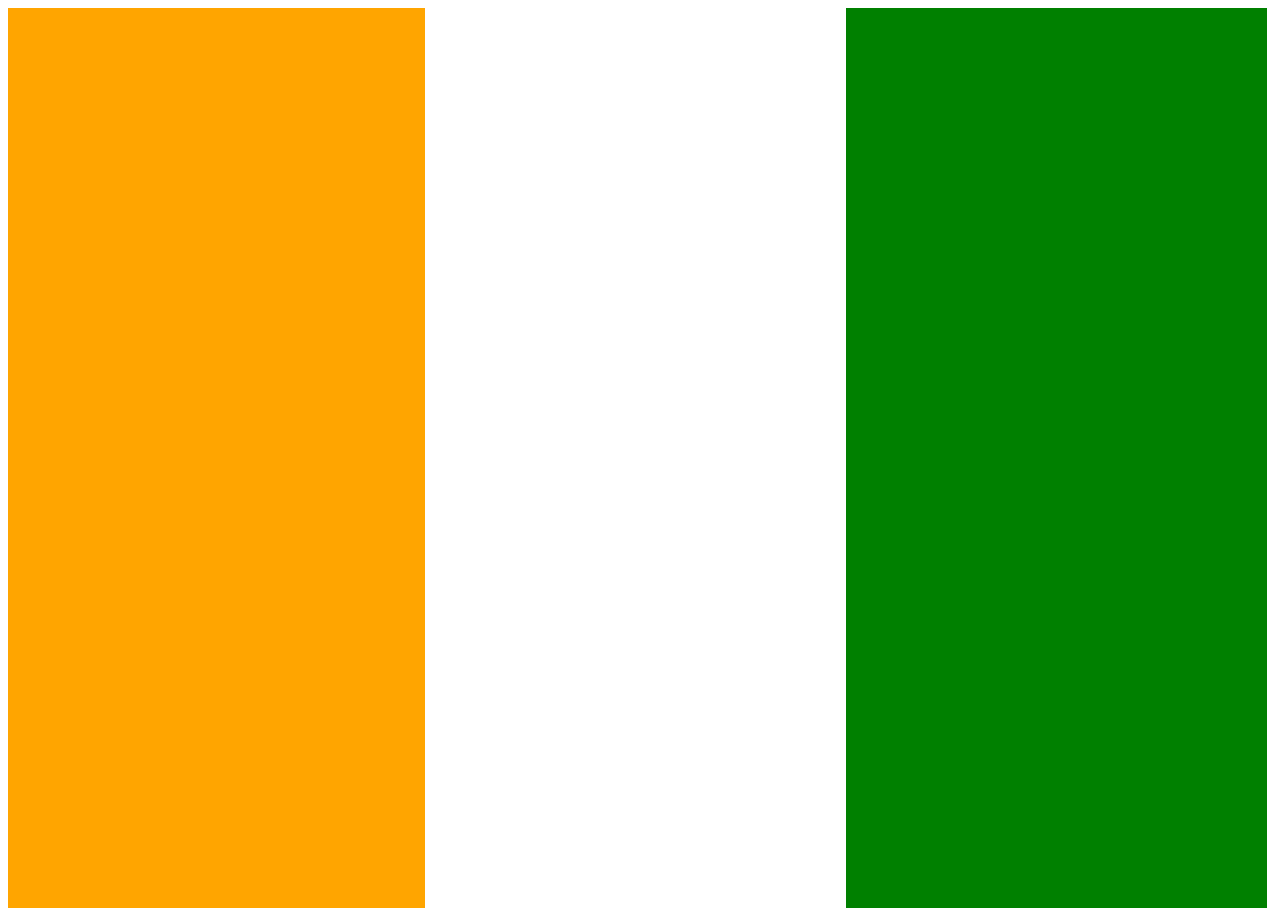
<file: learn-git/Toy Problems/Morning Lectures/index.html>
<html>
	<head>
		<title> Feburary 21</title>
		<link rel="stylesheet" href= "./main.css" />
	</head>
	<body>
		<!---<div class="image"></div>
		<div class="another-image"></div>
		<p> Vestibulum ante ipsum primis in faucibus orci luctus et ultrices posuere cubilia Curae; Donec velit neque, auctor sit amet aliquam vel, ullamcorper sit amet ligula. Curabitur arcu erat, accumsan id imperdiet et, porttitor at sem. Proin eget tortor risus. Vestibulum ac diam sit amet quam vehicula elementum sed sit amet dui.
			Nulla porttitor accumsan tincidunt. Sed porttitor
			lectus nibh. Sed porttitor lectus nibh. Vivamus suscipit tortor eget felis porttitor volutpat. Mauris blandit aliquet elit, eget tincidunt nibh pulvinar a.
			Vivamus magna justo, lacinia eget consectetur sed, convallis
			at tellus.
		</p>--->
		<div class="col-1"></div>
		<div class="col-2"></div>
		<div class="col-3"></div>

	</body>
</html>
</file>
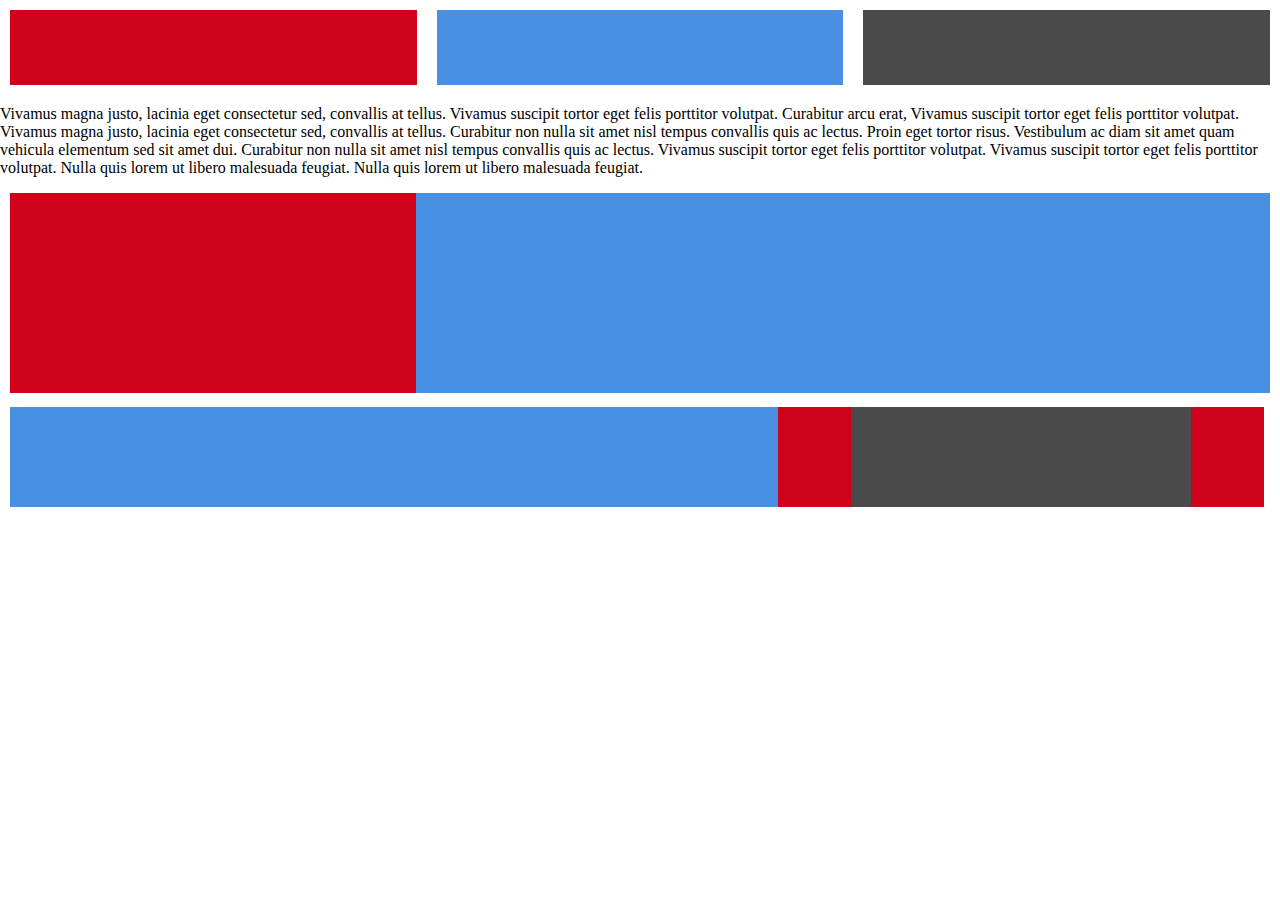
<file: learn-git/Building Blocks/first1.html>
<!DOCTYPE html>
<html lang="en">
<head>
	<meta charset="UTF-8">
	<meta name="viewport" content="width=device-width, initial-scale=1.0">
	<meta http-equiv="X-UA-Compatible" content="ie=edge">
	<title>Document</title>
	<link rel="stylesheet" href="./first1.css" />
</head>
<body>
	<div class="row">
		<div class="topbox"></div>
		<div class="topbox blue"></div>
		<div class="topbox grey"></div>
	</div>
	<div class="jargen">
		<p>Vivamus magna justo, lacinia eget consectetur sed, convallis at tellus. Vivamus suscipit tortor eget felis porttitor volutpat. Curabitur arcu erat,
		   Vivamus suscipit tortor eget felis porttitor volutpat. Vivamus magna justo, lacinia eget consectetur sed, convallis at tellus. Curabitur non nulla sit amet nisl tempus convallis quis ac lectus. Proin eget tortor risus. Vestibulum ac diam sit amet quam vehicula elementum sed sit amet dui. Curabitur non nulla sit amet nisl tempus convallis quis ac lectus. Vivamus suscipit tortor eget felis porttitor volutpat. Vivamus suscipit tortor eget felis porttitor volutpat. Nulla quis lorem ut libero malesuada feugiat. Nulla quis lorem ut libero malesuada feugiat.
		</p>
	</div>
<div class="row">
	<div class="boxes"></div>
	<div class="boxes2 blue"></div>
</div>
<div class="row2">
	<div class="bottom1"></div>
	<div class="bottom2">
		<div class="inside-box"></div>
		
		</div>
</div>

</html>
</file>
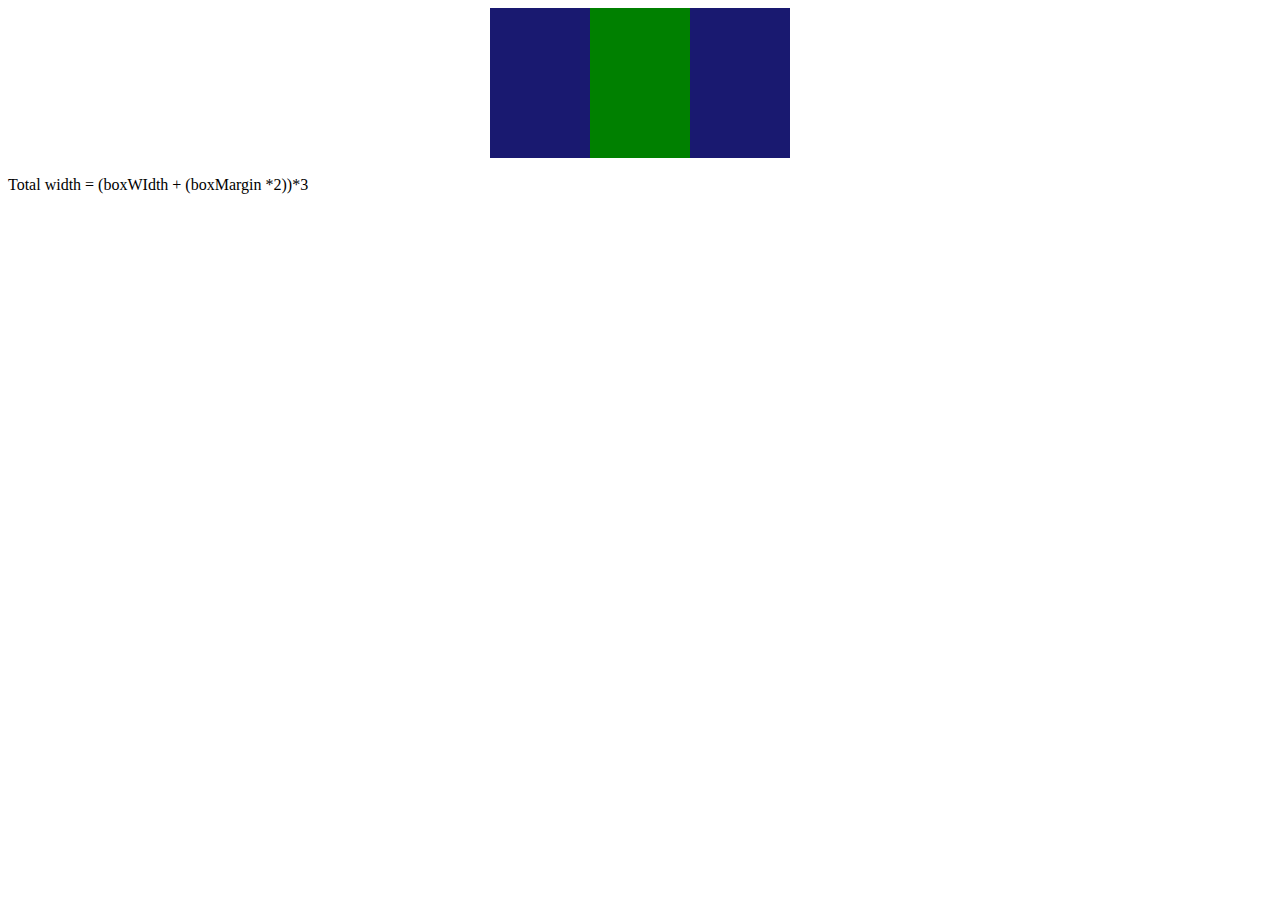
<file: learn-git/Building Blocks/prac2.html>
<!DOCTYPE html>
<html lang="en">
<head>
	<meta charset="UTF-8">
	<meta name="viewport" content="width=device-width, initial-scale=1.0">
	<meta http-equiv="X-UA-Compatible" content="ie=edge">
	<title>Document</title>
	<link rel="stylesheet" href="./prac2.css" />
</head>
<body>
	<div class="row">
		<div class="box"></div>
		<div class="box green"></div>
		<div class="box"></div>
	</div>
<br>
 Total width = (boxWIdth + (boxMargin *2))*3


</body>
</html>
</file>
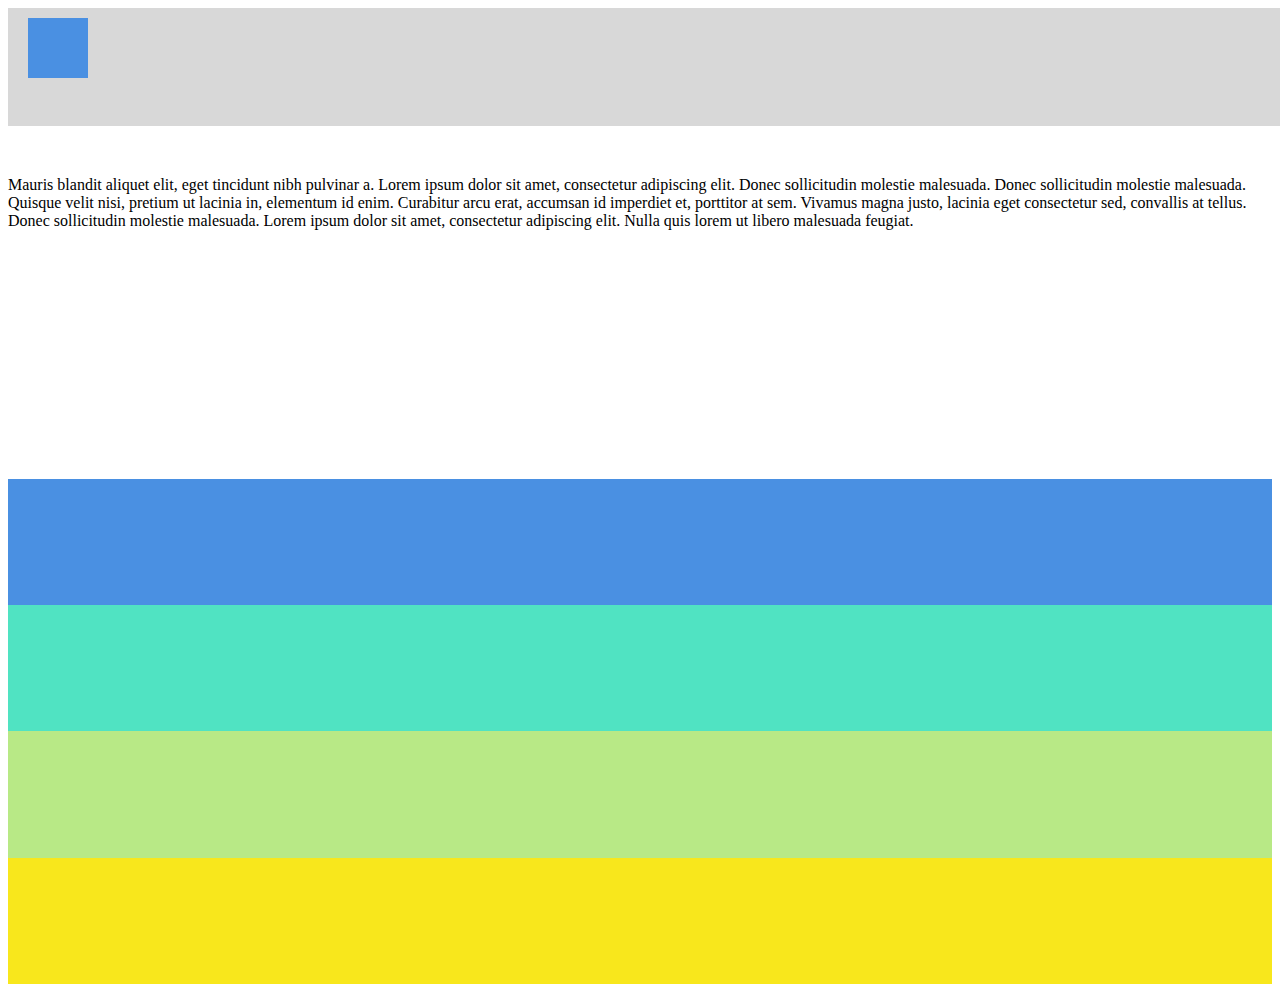
<file: learn-git/Building Blocks/third.html>
<html>
	<head>
		<title>Third mini</title>
		<link rel="stylesheet" href="./third.css" />
	</head>
	<body>
		<main>
		 <div class="layer-1">
		 	<div class="box"></div>
		 </div>
		 <div class="layer-2">Mauris blandit aliquet elit, eget tincidunt nibh pulvinar a. Lorem ipsum dolor sit amet, consectetur adipiscing elit. Donec sollicitudin molestie malesuada. Donec sollicitudin molestie malesuada. Quisque velit nisi, pretium ut lacinia in, elementum id enim. Curabitur arcu erat, accumsan id imperdiet et, porttitor at sem. Vivamus magna justo, lacinia eget consectetur sed, convallis at tellus. Donec sollicitudin molestie malesuada. Lorem ipsum dolor sit amet, consectetur adipiscing elit. Nulla quis lorem ut libero malesuada feugiat.</div>
		 <div class="layer-3"></div>
		 <div class="layer-4"></div>
		 <div class="layer-5"></div>
		 <div class="layer-6"></div>
	</main>




	</body>
</html>
</file>
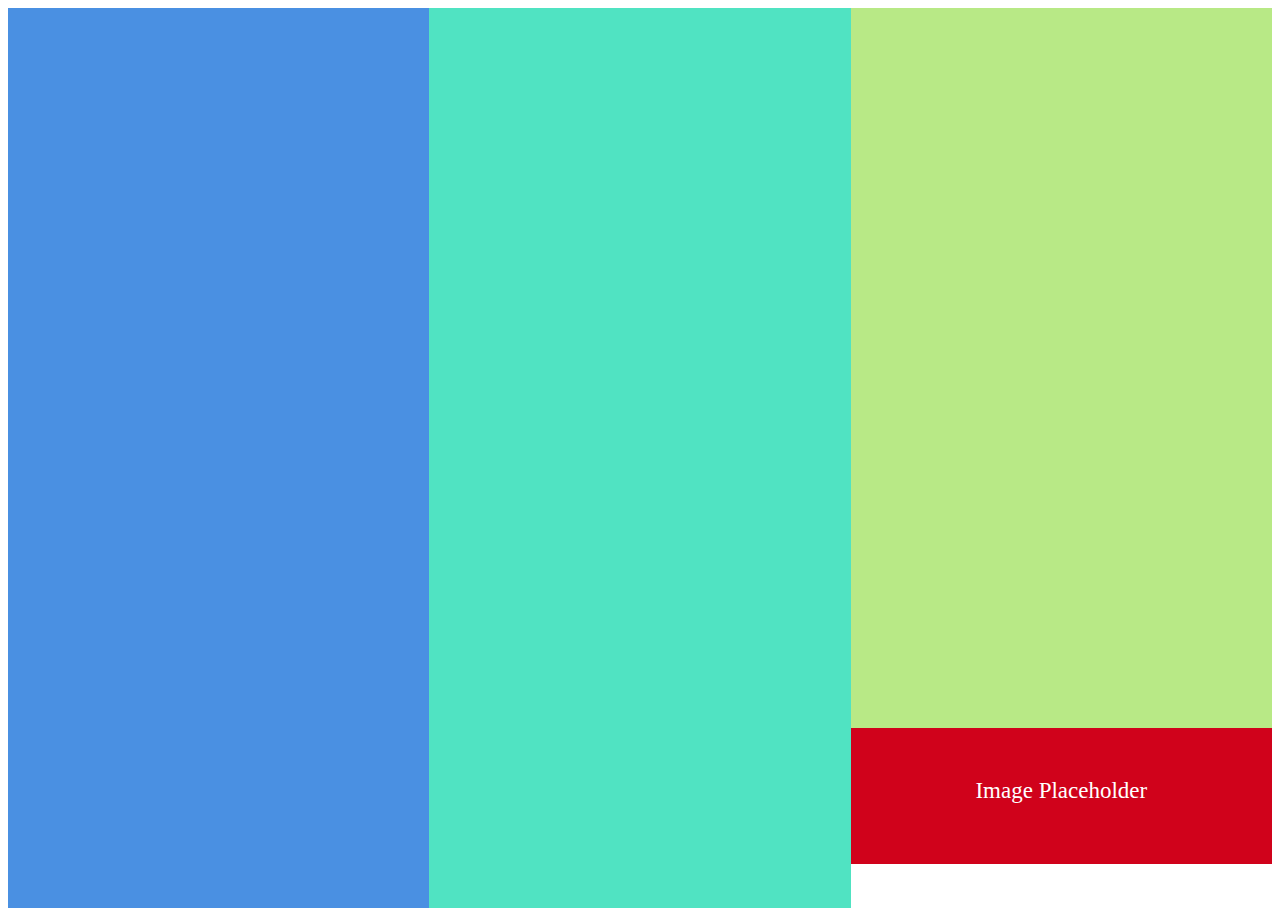
<file: learn-git/Toy Problems/Mini-Project/second.html>
<html>
	<head>
		<title>feb 21 2017 second mini</title>
		<link rel="stylesheet" href="./second.css" />
		</head>
  <body>

		<div class="col-1"></div>
		<div class="col-2"></div>
		<div class="col-3"></div>
		<div class="image-box">Image Placeholder</div>






	  </body>

</html>
</file>
<file: learn-git/Toy Problems/Morning Lectures/main.css>
.image {
	height: 100px;
	width: 100px;
	background-color: coral;
	float: left;
}
.another-image {
	height: 100px;
	width: 100px;
	background-color: lightblue;
	float: left;
}

.col-1 {
	height: 100vh;
	width: 33%;
	background-color: orange;
	float: left;
	}

.col-2 {
	height: 100vh;
	width: 33.3%;
	background: white;
	float: left;
}

.col-3 {
	height: 100vh;
	width: 33.3%;
	background: green;
	float: left;
}
</file>
<file: learn-git/Building Blocks/first1.css>
body {
	/*padding: 20px 20px 20px 20px;
*/
padding: 0px;
margin: 0px;
}
.topbox {
	height: 75px;
	max-width: 100vw;
	width: 50%;
	background-color: #D0021B;
	float: left;
	vertical-align: top;
	margin-left: 10px;
	margin-right:10px;
	margin-top: 10px;

}
.boxes {
	height: 200px;
	width: 100vw;
	background-color: #D0021B;
	float: left;
	vertical-align: top;
	margin-left: 10px;

}
.boxes2 {
	height: 200px;
	width: 100vw;
	background-color: #D0021B;
	float: left;
	vertical-align: top;
	padding-left: 35vw;
	margin-right: 10px;
}
.bottom1 {
	height: 100px;
  max-width: 100vw;
	width: 60vw;
	background-color: #4A90E2;
	vertical-align: bottom;
	float: left;
	/*padding-right: 17%;*/
	margin-top: 10px;
	margin-left: 10px;
}
.bottom2 {
	height: 100px;
  max-width: 100vw;
	width: 38%;
	background-color: #D0021B;
	vertical-align: bottom;
	float: left;
	display: flex;
	justify-content: center;
	margin-top: 10px;

}
.inside-box {
	height: 100px;
	max-width: 80%;
	width: 70%;
	background-color: #4A4A4A;
	vertical-align: bottom;
	float: right;
}
.blue {
	background-color: #4A90E2;
}
.grey {
	background-color: #4A4A4A;
}
.row {
	display: inline-flex;
	justify-content: center;
	width: 100vw;
}
.jargen {
	height: 50%;
	width: 100vw;
}
</file>
<file: learn-git/Building Blocks/prac2.css>
.box {
	height: 150px;
	width: 100px;
	background-color: midnightblue;

}

.green {
	background-color: green;
}
.row {
	display: flex;
	justify-content: center;
}


/*.box2{
	height: 50%;
	width: 50%;
	background-color: olivedrab;
	display: inline-block;

}
.box3 {
	height: 150px;
	width: 150px;
	background-color: green;
	right: 0;

}
</file>
<file: learn-git/Building Blocks/third.css>
.layer-1 {
	height: calc(100%/9);
	width: 100%;
	background-color: #D8D8D8;
	padding: 10px 20px;
}
.box {
	height: 60px;
	width: 60px;
	background-color: #4A90E2;

}
.layer-2 {
	height: calc(100%/3.5);
	width: 100%;
	background-color: white;
	padding: 50px 0;
	text-align: left;
}
.layer-3 {
	height: calc(100%/7);
	width: 100%;
	background-color: #4A90E2;
}
.layer-4 {
	height: calc(100%/7);
	width: 100%;
	background-color: #50E3C2;
}
.layer-5 {
	height: calc(100%/7);
	width: 100%;
	background-color: #B8E986;
}
.layer-6 {
	height: calc(100%/7);
	width: 100%;
	background-color: #F8E71C;
}
</file>
<file: learn-git/Toy Problems/Mini-Project/second.css>
.col-1 {
	height: 100vh;
	width: calc(100%/3);
	background-color: #4A90E2;
	float: left;

}

.col-2 {
	height: 100vh;
	width: calc(100%/3);
	background-color: #50E3C2;
	float: left;

}

.col-3 {
	height: 80vh;
	width: calc(100%/3);
	background-color: #B8E986;
	float: left;

}

.image-box {
	height: 4vh;
	width: calc(100%/3);
	background-color: #D0021B;
	color: white;
	font-size: 23px;
	float: left;
	text-align: center;
	padding: 50px 0;

}
</file>
